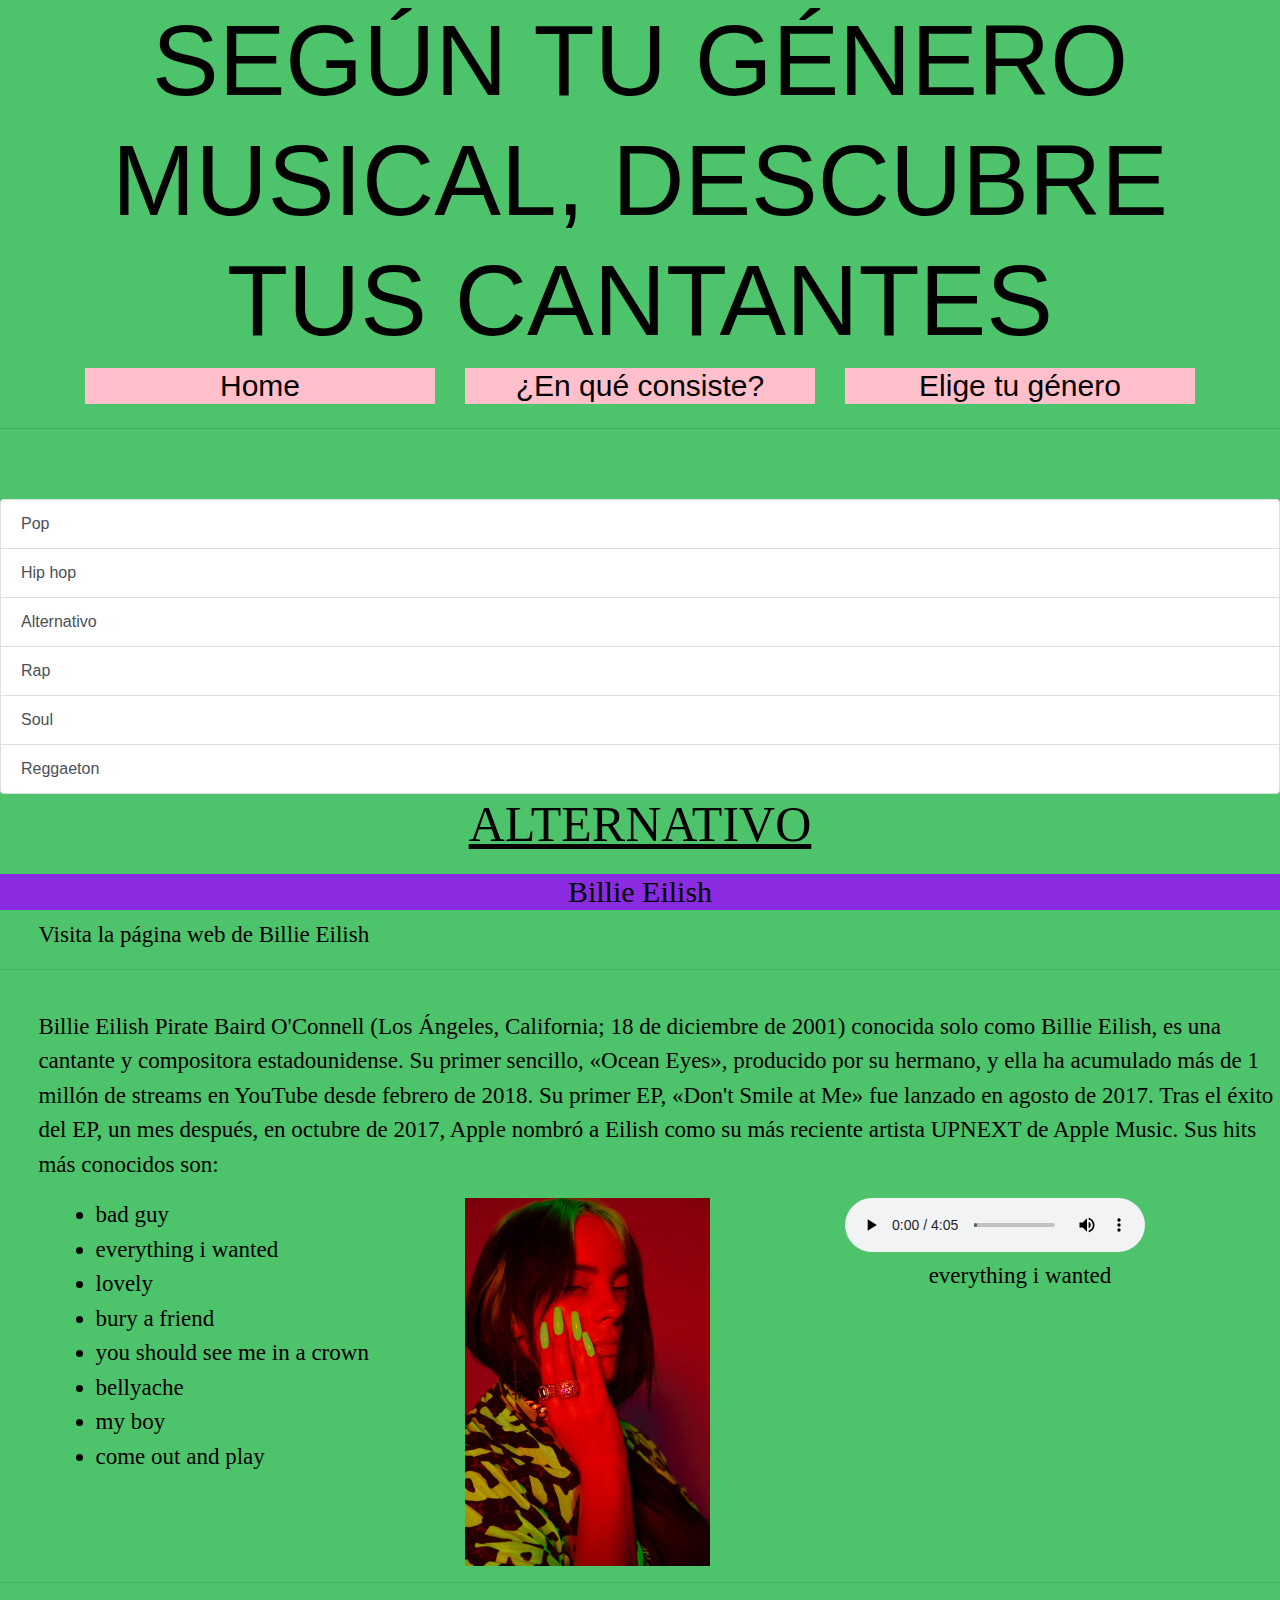
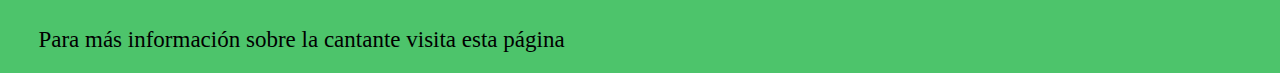
<file: alternativo.html>
<!doctype html>
<html lang="es">
<head>
    <meta charset="UTF-8">
    <meta name="viewport" content="width=device-width, user-scalable=no, initial-scale=1.0, maximum-scale=1.0, minimum-scale=1.0">
    <meta http-equiv="X-UA-Compatible" content="ie=edge">
    <title>SEGÚN TU GÉNERO MUSICAL, DESCUBRE TUS CANTANTES</title>
    <link rel="stylesheet" href="https://stackpath.bootstrapcdn.com/bootstrap/4.4.1/css/bootstrap.min.css" integrity="sha384-Vkoo8x4CGsO3+Hhxv8T/Q5PaXtkKtu6ug5TOeNV6gBiFeWPGFN9MuhOf23Q9Ifjh" crossorigin="anonymous">
    <!-- Referencia a la hoja de estilos CSS -->
    <link type="text/css" rel="stylesheet" href="css/styles.css" />
</head>
<body>
    <!-- Optional JavaScript -->
    <!-- jQuery first, then Popper.js, then Bootstrap JS -->
    <script src="https://code.jquery.com/jquery-3.4.1.slim.min.js" integrity="sha384-J6qa4849blE2+poT4WnyKhv5vZF5SrPo0iEjwBvKU7imGFAV0wwj1yYfoRSJoZ+n" crossorigin="anonymous"></script>
    <script src="https://cdn.jsdelivr.net/npm/popper.js@1.16.0/dist/umd/popper.min.js" integrity="sha384-Q6E9RHvbIyZFJoft+2mJbHaEWldlvI9IOYy5n3zV9zzTtmI3UksdQRVvoxMfooAo" crossorigin="anonymous"></script>
    <script src="https://stackpath.bootstrapcdn.com/bootstrap/4.4.1/js/bootstrap.min.js" integrity="sha384-wfSDF2E50Y2D1uUdj0O3uMBJnjuUD4Ih7YwaYd1iqfktj0Uod8GCExl3Og8ifwB6" crossorigin="anonymous"></script>
    <!-- Referencia al archivo de funciones javascript -->
    <script type="application/javascript" src="js/functions.js"></script>

    <h1 id= "titulo1">SEGÚN TU GÉNERO MUSICAL, DESCUBRE TUS CANTANTES</h1>

    <div class = "container">
        <div class = "row">
            <div class = "col-4">
                <h2><a href = "index.html"> Home </a></h2>
            </div>
            <div class = "col-4">
                <h2><a href = "instrucciones.html"> ¿En qué consiste? </a> </h2> 
            </div>
            <div class = "col-4">
                <h2><a href = "instrucciones22.html"> Elige tu género </a> </h2>
            </div>
        </div>
    </div>
<hr>
<div class="list-group">
        <a href="pop.html" class="list-group-item list-group-item-action">Pop</a>
        <a href="hiphop.html" class="list-group-item list-group-item-action">Hip hop</a>
        <a href="alternativo.html" class="list-group-item list-group-item-action">Alternativo</a>
        <a href="rap.html" class="list-group-item list-group-item-action">Rap</a>
        <a href="soul.html" class="list-group-item list-group-item-action">Soul</a>
        <a href= "reggaeton.html" class="list-group-item list-group-item-action">Reggaeton</a>
</div>

<h1 id= "titulo2">ALTERNATIVO</h1>

<h2 id= "arianagrande">Billie Eilish</h2>
<a id = "arianagrande1" href = "https://www.billieeilish.com/">Visita la página web de Billie Eilish</a>
<hr id = "hola">
<p id = "textoariana">Billie Eilish Pirate Baird O'Connell​ (Los Ángeles, California; 18 de diciembre de 2001​) conocida solo como Billie Eilish, es una cantante y compositora estadounidense. Su primer sencillo, «Ocean Eyes», producido por su hermano, y ella ha acumulado más de 1 millón de streams en YouTube desde febrero de 2018. Su primer EP, «Don't Smile at Me» fue lanzado en agosto de 2017. Tras el éxito del EP, un mes después, en octubre de 2017, Apple nombró a Eilish como su más reciente artista UPNEXT de Apple Music. Sus hits más conocidos son:</p>
        <div class = "container">
                <div class = "row">
                    <div class = "col-4">
                            <ul id = "textoariana">
                                    <li>bad guy</li>
                                    <li>everything i wanted</li>
                                    <li>lovely</li>
                                    <li>bury a friend</li>
                                    <li>you should see me in a crown</li>
                                    <li>bellyache</li>
                                    <li>my boy</li>
                                    <li>come out and play</li>
                            </ul>
                        
                      </div>
                    <div class = "col-4">
                        <img id = "arianafoto" src = "img/billie5.jpg">
                    </div>
                    <div class = "col-4" >
                        <audio src= "img/billiecancion.mp3" preload="auto" controls>everything i wanted</audio>
                        <p id = "textoariana3">everything i wanted</p>
                    </div>
                    
                </div>
            </div>

<hr id = "hola">
<a id = "arianagrande2" href = "https://es.wikipedia.org/wiki/Billie_Eilish">Para más información sobre la cantante visita esta página</a>
<p></p>
</file>
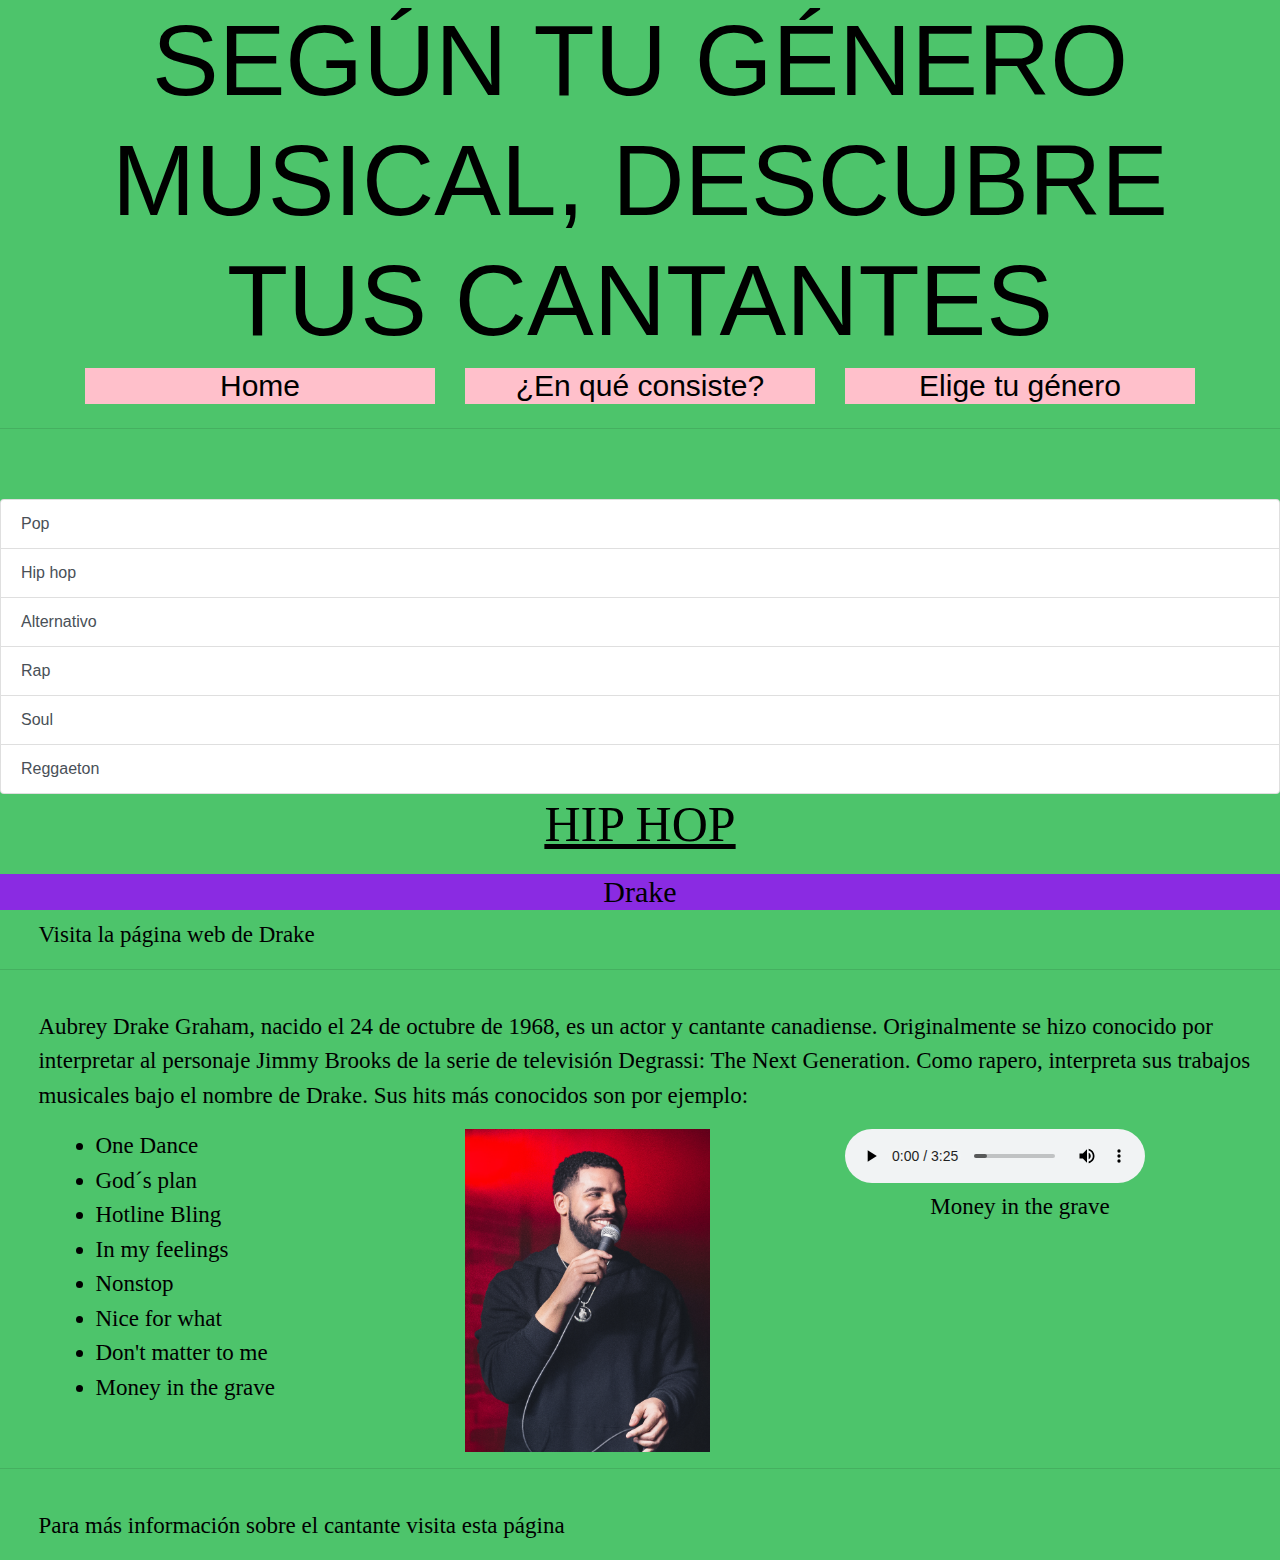
<file: hiphop.html>
<!doctype html>
<html lang="es">
<head>
    <meta charset="UTF-8">
    <meta name="viewport" content="width=device-width, user-scalable=no, initial-scale=1.0, maximum-scale=1.0, minimum-scale=1.0">
    <meta http-equiv="X-UA-Compatible" content="ie=edge">
    <title>SEGÚN TU GÉNERO MUSICAL, DESCUBRE TUS CANTANTES</title>
    <link rel="stylesheet" href="https://stackpath.bootstrapcdn.com/bootstrap/4.4.1/css/bootstrap.min.css" integrity="sha384-Vkoo8x4CGsO3+Hhxv8T/Q5PaXtkKtu6ug5TOeNV6gBiFeWPGFN9MuhOf23Q9Ifjh" crossorigin="anonymous">
    <!-- Referencia a la hoja de estilos CSS -->
    <link type="text/css" rel="stylesheet" href="css/styles.css" />
</head>
<body>
    <!-- Optional JavaScript -->
    <!-- jQuery first, then Popper.js, then Bootstrap JS -->
    <script src="https://code.jquery.com/jquery-3.4.1.slim.min.js" integrity="sha384-J6qa4849blE2+poT4WnyKhv5vZF5SrPo0iEjwBvKU7imGFAV0wwj1yYfoRSJoZ+n" crossorigin="anonymous"></script>
    <script src="https://cdn.jsdelivr.net/npm/popper.js@1.16.0/dist/umd/popper.min.js" integrity="sha384-Q6E9RHvbIyZFJoft+2mJbHaEWldlvI9IOYy5n3zV9zzTtmI3UksdQRVvoxMfooAo" crossorigin="anonymous"></script>
    <script src="https://stackpath.bootstrapcdn.com/bootstrap/4.4.1/js/bootstrap.min.js" integrity="sha384-wfSDF2E50Y2D1uUdj0O3uMBJnjuUD4Ih7YwaYd1iqfktj0Uod8GCExl3Og8ifwB6" crossorigin="anonymous"></script>
    <!-- Referencia al archivo de funciones javascript -->
    <script type="application/javascript" src="js/functions.js"></script>

    <h1 id= "titulo1">SEGÚN TU GÉNERO MUSICAL, DESCUBRE TUS CANTANTES</h1>

    <div class = "container">
        <div class = "row">
            <div class = "col-4">
                <h2><a href = "index.html"> Home </a></h2>
            </div>
            <div class = "col-4">
                <h2><a href = "instrucciones.html"> ¿En qué consiste? </a> </h2> 
            </div>
            <div class = "col-4" >
                <h2><a href = "instrucciones22.html"> Elige tu género </a> </h2>
            </div>
        </div>
    </div>
<hr>
<div class="list-group">
        <a href="pop.html" class="list-group-item list-group-item-action">Pop</a>
        <a href="hiphop.html" class="list-group-item list-group-item-action">Hip hop</a>
        <a href="alternativo.html" class="list-group-item list-group-item-action">Alternativo</a>
        <a href="rap.html" class="list-group-item list-group-item-action">Rap</a>
        <a href="soul.html" class="list-group-item list-group-item-action">Soul</a>
        <a href= "reggaeton.html" class="list-group-item list-group-item-action">Reggaeton</a>
</div>

<h1 id= "titulo2">HIP HOP</h1>

<h2 id= "arianagrande">Drake</h2>
<a id = "arianagrande1" href = "https://www.drakeofficial.com/">Visita la página web de Drake</a>
<hr id = "hola">
<p id = "textoariana">Aubrey Drake Graham, nacido el 24 de octubre de 1968, es un actor y cantante canadiense. Originalmente se hizo conocido por interpretar al personaje Jimmy Brooks de la serie de televisión Degrassi: The Next Generation. Como rapero, interpreta sus trabajos musicales bajo el nombre de Drake. Sus hits más conocidos son por ejemplo:</p>
        <div class = "container">
                <div class = "row">
                    <div class = "col-4">
                            <ul id = "textoariana">
                                    <li>One Dance</li>
                                    <li>God´s plan</li>
                                    <li>Hotline Bling</li>
                                    <li>In my feelings</li>
                                    <li>Nonstop</li>
                                    <li>Nice for what</li>
                                    <li>Don't matter to me</li>
                                    <li>Money in the grave</li>
                            </ul>
                        
                      </div>
                    <div class = "col-4">
                        <img id = "arianafoto" src = "img/drake.jpg">
                    </div>
                    <div class = "col-4" >
                        <audio src= "img/drakecancion.mp3" preload="auto" controls>Money in the grave</audio>
                        <p id = "textoariana3">Money in the grave</p>
                    </div>
                    
                </div>
            </div>

<hr id = "hola">
<a id = "arianagrande2" href = "https://es.wikipedia.org/wiki/Drake_(m%C3%BAsico)">Para más información sobre el cantante visita esta página</a>
<p></p>
</file>
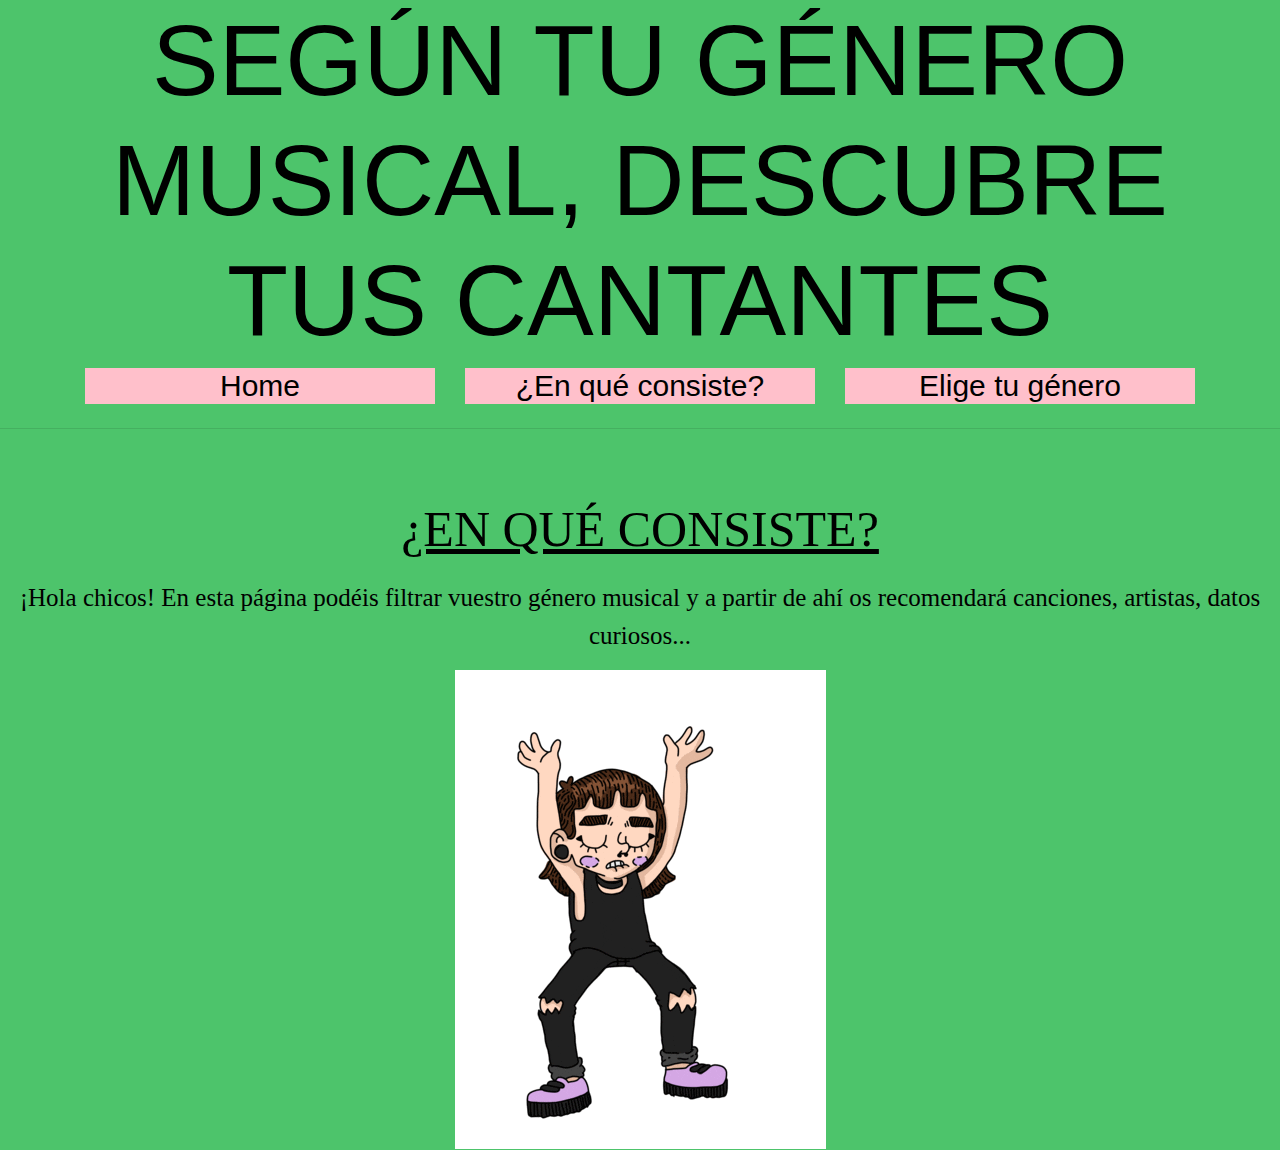
<file: instrucciones.html>
<!doctype html>
<html lang="es">
<head>
    <meta charset="UTF-8">
    <meta name="viewport" content="width=device-width, user-scalable=no, initial-scale=1.0, maximum-scale=1.0, minimum-scale=1.0">
    <meta http-equiv="X-UA-Compatible" content="ie=edge">
    <title>SEGÚN TU GÉNERO MUSICAL, DESCUBRE TUS CANTANTES</title>
    <link rel="stylesheet" href="https://stackpath.bootstrapcdn.com/bootstrap/4.4.1/css/bootstrap.min.css" integrity="sha384-Vkoo8x4CGsO3+Hhxv8T/Q5PaXtkKtu6ug5TOeNV6gBiFeWPGFN9MuhOf23Q9Ifjh" crossorigin="anonymous">
    <!-- Referencia a la hoja de estilos CSS -->
    <link type="text/css" rel="stylesheet" href="css/styles.css" />
</head>
<body>
    <!-- Optional JavaScript -->
    <!-- jQuery first, then Popper.js, then Bootstrap JS -->
    <script src="https://code.jquery.com/jquery-3.4.1.slim.min.js" integrity="sha384-J6qa4849blE2+poT4WnyKhv5vZF5SrPo0iEjwBvKU7imGFAV0wwj1yYfoRSJoZ+n" crossorigin="anonymous"></script>
    <script src="https://cdn.jsdelivr.net/npm/popper.js@1.16.0/dist/umd/popper.min.js" integrity="sha384-Q6E9RHvbIyZFJoft+2mJbHaEWldlvI9IOYy5n3zV9zzTtmI3UksdQRVvoxMfooAo" crossorigin="anonymous"></script>
    <script src="https://stackpath.bootstrapcdn.com/bootstrap/4.4.1/js/bootstrap.min.js" integrity="sha384-wfSDF2E50Y2D1uUdj0O3uMBJnjuUD4Ih7YwaYd1iqfktj0Uod8GCExl3Og8ifwB6" crossorigin="anonymous"></script>
    <!-- Referencia al archivo de funciones javascript -->
    <script type="application/javascript" src="js/functions.js"></script>

    <h1 id= "titulo1">SEGÚN TU GÉNERO MUSICAL, DESCUBRE TUS CANTANTES</h1>

    <div class = "container">
        <div class = "row">
            <div class = "col-4">
                <h2><a href = "index.html"> Home </a></h2>
            </div>
            <div class = "col-4">
                <h2><a href = "instrucciones.html"> ¿En qué consiste? </a> </h2> 
            </div>
            <div class = "col-4" >
                <h2><a href = "instrucciones22.html"> Elige tu género </a> </h2>
            </div>
        </div>
    </div>
<hr>
<h1 id= "titulo2">¿EN QUÉ CONSISTE?</h1>
<p>¡Hola chicos! En esta página podéis filtrar vuestro género musical y a partir de ahí os recomendará canciones, artistas, datos curiosos...</p>
<img id="chica" src= "img/chica.gif">
</body>
</html>
</file>
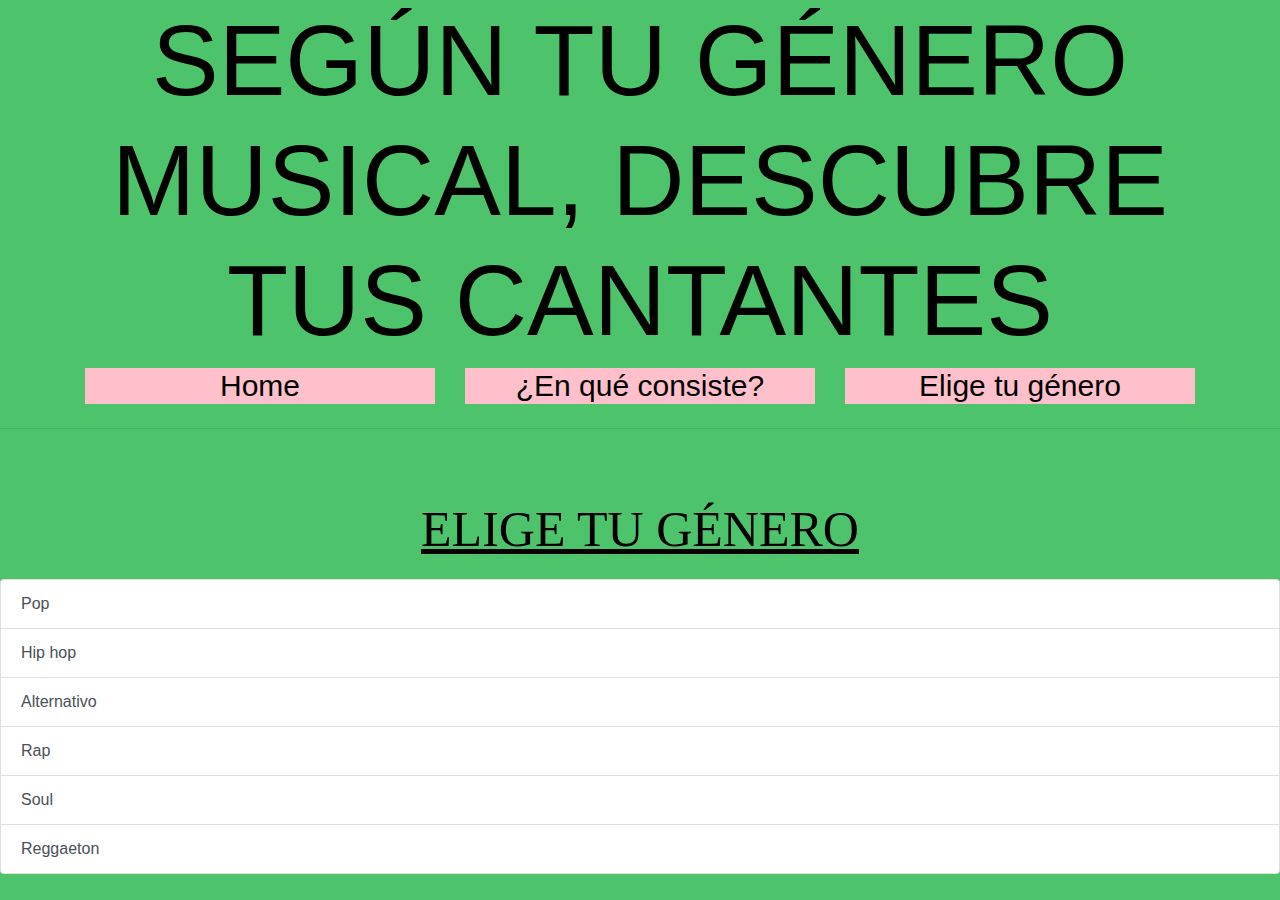
<file: instrucciones22.html>
<!doctype html>
<html lang="es">
<head>
    <meta charset="UTF-8">
    <meta name="viewport" content="width=device-width, user-scalable=no, initial-scale=1.0, maximum-scale=1.0, minimum-scale=1.0">
    <meta http-equiv="X-UA-Compatible" content="ie=edge">
    <title>SEGÚN TU GÉNERO MUSICAL, DESCUBRE TUS CANTANTES</title>
    <link rel="stylesheet" href="https://stackpath.bootstrapcdn.com/bootstrap/4.4.1/css/bootstrap.min.css" integrity="sha384-Vkoo8x4CGsO3+Hhxv8T/Q5PaXtkKtu6ug5TOeNV6gBiFeWPGFN9MuhOf23Q9Ifjh" crossorigin="anonymous">
    <!-- Referencia a la hoja de estilos CSS -->
    <link type="text/css" rel="stylesheet" href="css/styles.css" />
</head>
<body>
    <!-- Optional JavaScript -->
    <!-- jQuery first, then Popper.js, then Bootstrap JS -->
    <script src="https://code.jquery.com/jquery-3.4.1.slim.min.js" integrity="sha384-J6qa4849blE2+poT4WnyKhv5vZF5SrPo0iEjwBvKU7imGFAV0wwj1yYfoRSJoZ+n" crossorigin="anonymous"></script>
    <script src="https://cdn.jsdelivr.net/npm/popper.js@1.16.0/dist/umd/popper.min.js" integrity="sha384-Q6E9RHvbIyZFJoft+2mJbHaEWldlvI9IOYy5n3zV9zzTtmI3UksdQRVvoxMfooAo" crossorigin="anonymous"></script>
    <script src="https://stackpath.bootstrapcdn.com/bootstrap/4.4.1/js/bootstrap.min.js" integrity="sha384-wfSDF2E50Y2D1uUdj0O3uMBJnjuUD4Ih7YwaYd1iqfktj0Uod8GCExl3Og8ifwB6" crossorigin="anonymous"></script>
    <!-- Referencia al archivo de funciones javascript -->
    <script type="application/javascript" src="js/functions.js"></script>

    <h1 id= "titulo1">SEGÚN TU GÉNERO MUSICAL, DESCUBRE TUS CANTANTES</h1>

    <div class = "container">
        <div class = "row">
            <div class = "col-4">
                <h2><a href = "index.html"> Home </a></h2>
            </div>
            <div class = "col-4">
                <h2><a href = "instrucciones.html"> ¿En qué consiste? </a> </h2> 
            </div>
            <div class = "col-4" >
                <h2><a href = "instrucciones22.html"> Elige tu género </a> </h2>
            </div>
        </div>
    </div>
<hr>
<h1 id= "titulo2">ELIGE TU GÉNERO</h1>

<div class="list-group">
        <a href="pop.html" class="list-group-item list-group-item-action">Pop</a>
        <a href="hiphop.html" class="list-group-item list-group-item-action">Hip hop</a>
        <a href="alternativo.html" class="list-group-item list-group-item-action">Alternativo</a>
        <a href="rap.html" class="list-group-item list-group-item-action">Rap</a>
        <a href="soul.html" class="list-group-item list-group-item-action">Soul</a>
        <a href= "reggaeton.html" class="list-group-item list-group-item-action">Reggaeton</a>
</div>
</file>
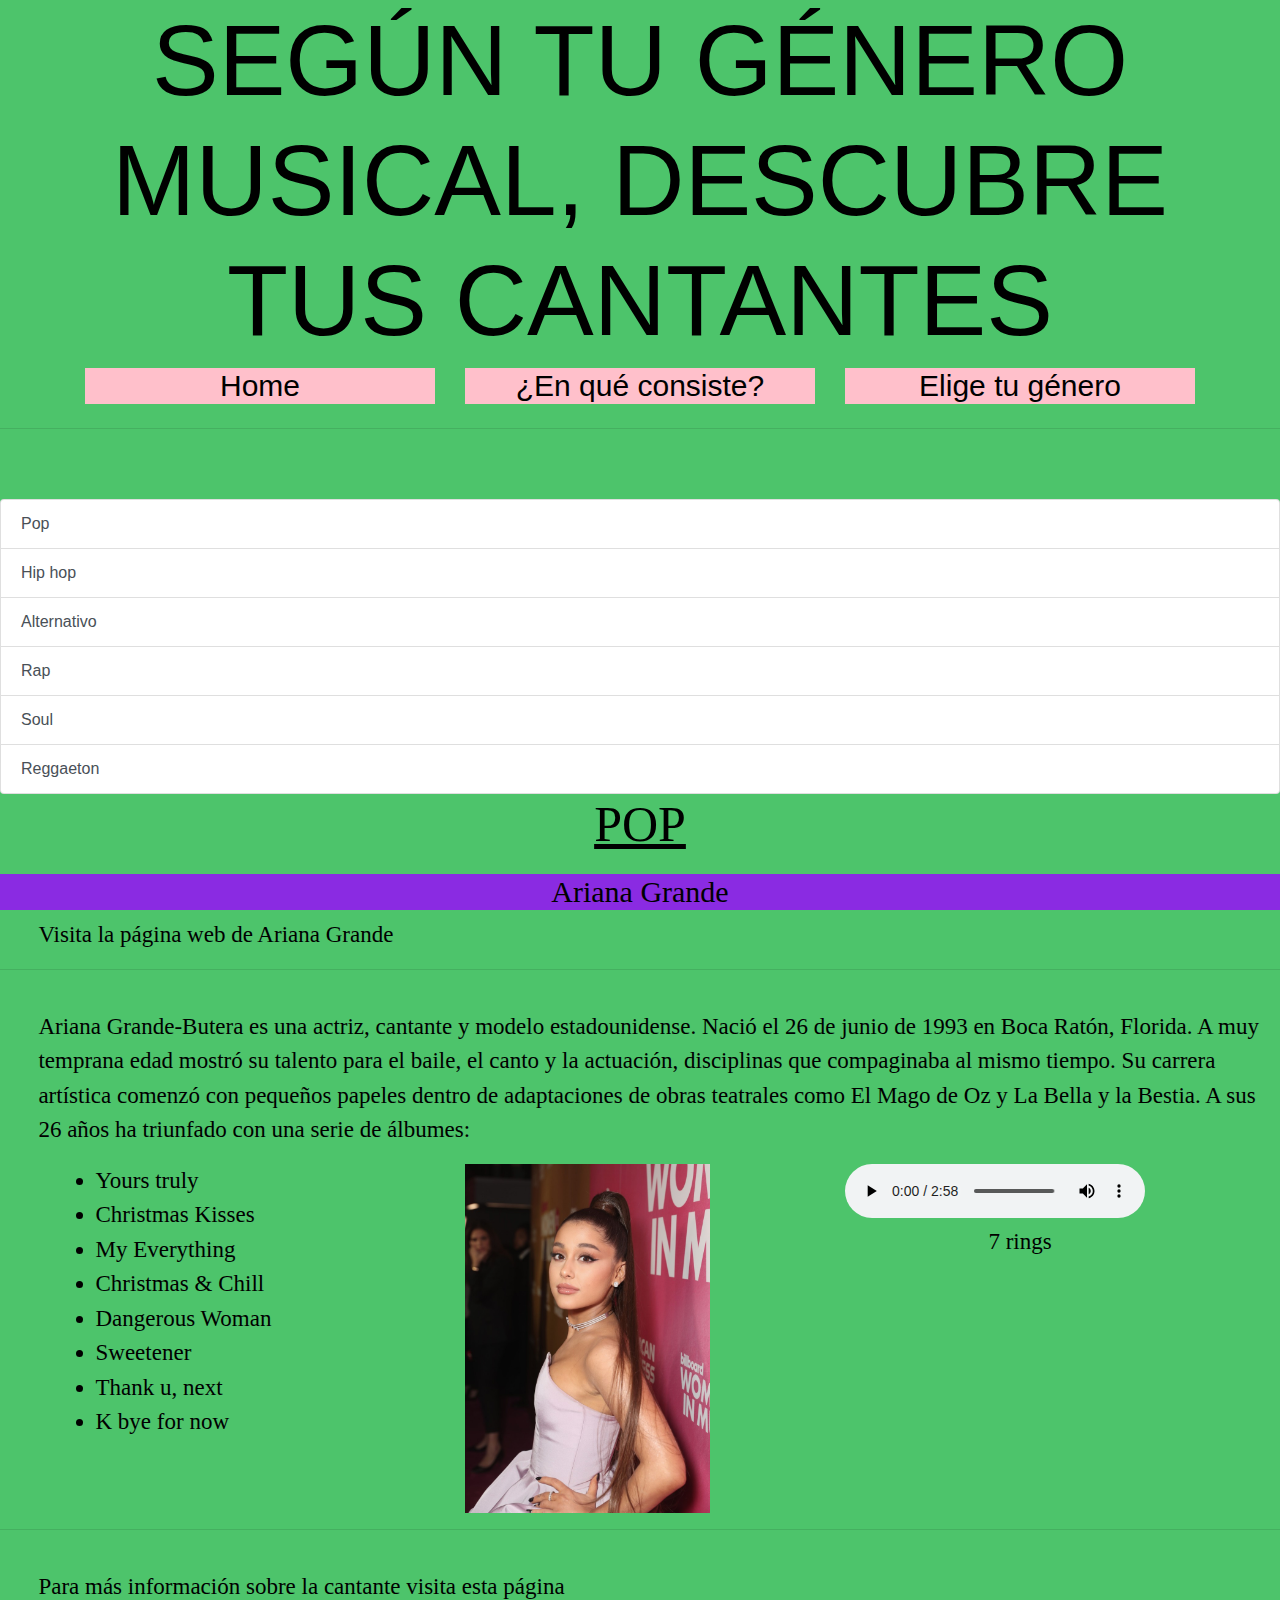
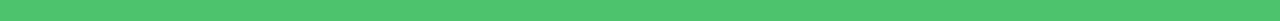
<file: pop.html>
<!doctype html>
<html lang="es">
<head>
    <meta charset="UTF-8">
    <meta name="viewport" content="width=device-width, user-scalable=no, initial-scale=1.0, maximum-scale=1.0, minimum-scale=1.0">
    <meta http-equiv="X-UA-Compatible" content="ie=edge">
    <title>SEGÚN TU GÉNERO MUSICAL, DESCUBRE TUS CANTANTES</title>
    <link rel="stylesheet" href="https://stackpath.bootstrapcdn.com/bootstrap/4.4.1/css/bootstrap.min.css" integrity="sha384-Vkoo8x4CGsO3+Hhxv8T/Q5PaXtkKtu6ug5TOeNV6gBiFeWPGFN9MuhOf23Q9Ifjh" crossorigin="anonymous">
    <!-- Referencia a la hoja de estilos CSS -->
    <link type="text/css" rel="stylesheet" href="css/styles.css" />
</head>
<body>
    <!-- Optional JavaScript -->
    <!-- jQuery first, then Popper.js, then Bootstrap JS -->
    <script src="https://code.jquery.com/jquery-3.4.1.slim.min.js" integrity="sha384-J6qa4849blE2+poT4WnyKhv5vZF5SrPo0iEjwBvKU7imGFAV0wwj1yYfoRSJoZ+n" crossorigin="anonymous"></script>
    <script src="https://cdn.jsdelivr.net/npm/popper.js@1.16.0/dist/umd/popper.min.js" integrity="sha384-Q6E9RHvbIyZFJoft+2mJbHaEWldlvI9IOYy5n3zV9zzTtmI3UksdQRVvoxMfooAo" crossorigin="anonymous"></script>
    <script src="https://stackpath.bootstrapcdn.com/bootstrap/4.4.1/js/bootstrap.min.js" integrity="sha384-wfSDF2E50Y2D1uUdj0O3uMBJnjuUD4Ih7YwaYd1iqfktj0Uod8GCExl3Og8ifwB6" crossorigin="anonymous"></script>
    <!-- Referencia al archivo de funciones javascript -->
    <script type="application/javascript" src="js/functions.js"></script>

    <h1 id= "titulo1">SEGÚN TU GÉNERO MUSICAL, DESCUBRE TUS CANTANTES</h1>

    <div class = "container">
        <div class = "row">
            <div class = "col-4">
                <h2><a href = "index.html"> Home </a></h2>
            </div>
            <div class = "col-4">
                <h2><a href = "instrucciones.html"> ¿En qué consiste? </a> </h2> 
            </div>
            <div class = "col-4" >
                <h2><a href = "instrucciones22.html"> Elige tu género </a> </h2>
            </div>
        </div>
    </div>
<hr>
<div class="list-group">
        <a href="pop.html" class="list-group-item list-group-item-action">Pop</a>
        <a href="hiphop.html" class="list-group-item list-group-item-action">Hip hop</a>
        <a href="alternativo.html" class="list-group-item list-group-item-action">Alternativo</a>
        <a href="rap.html" class="list-group-item list-group-item-action">Rap</a>
        <a href="soul.html" class="list-group-item list-group-item-action">Soul</a>
        <a href= "reggaeton.html" class="list-group-item list-group-item-action">Reggaeton</a>
</div>

<h1 id= "titulo2">POP</h1>

<h2 id= "arianagrande">Ariana Grande</h2>
<a id = "arianagrande1" href = "https://www.arianagrande.com/">Visita la página web de Ariana Grande</a>
<hr id = "hola">
<p id = "textoariana">Ariana Grande-Butera es una actriz, cantante y modelo estadounidense. Nació el 26 de junio de 1993 en Boca Ratón, Florida. A muy temprana edad mostró su talento para el baile, el canto y la actuación, disciplinas que compaginaba al mismo tiempo. Su carrera artística comenzó con pequeños papeles dentro de adaptaciones de obras teatrales como El Mago de Oz y La Bella y la Bestia. A sus 26 años ha triunfado con una serie de álbumes:</p>
        <div class = "container">
                <div class = "row">
                    <div class = "col-4">
                            <ul id = "textoariana">
                                    <li>Yours truly</li>
                                    <li>Christmas Kisses</li>
                                    <li>My Everything</li>
                                    <li>Christmas & Chill</li>
                                    <li>Dangerous Woman</li>
                                    <li>Sweetener</li>
                                    <li>Thank u, next</li>
                                    <li>K bye for now</li>
                            </ul>
                        
                      </div>
                    <div class = "col-4">
                        <img id = "arianafoto" src = "img/ariana.jpg">
                    </div>
                    <div class = "col-4" >
                        <audio src= "img/7rings.mp3" preload="auto" controls>7 rings</audio>
                        <p id = "textoariana3">7 rings</p>
                    </div>
                    
                </div>
            </div>

<hr id = "hola">
<a id = "arianagrande2" href = "https://es.wikipedia.org/wiki/Ariana_Grande">Para más información sobre la cantante visita esta página</a>
<p></p>
</file>
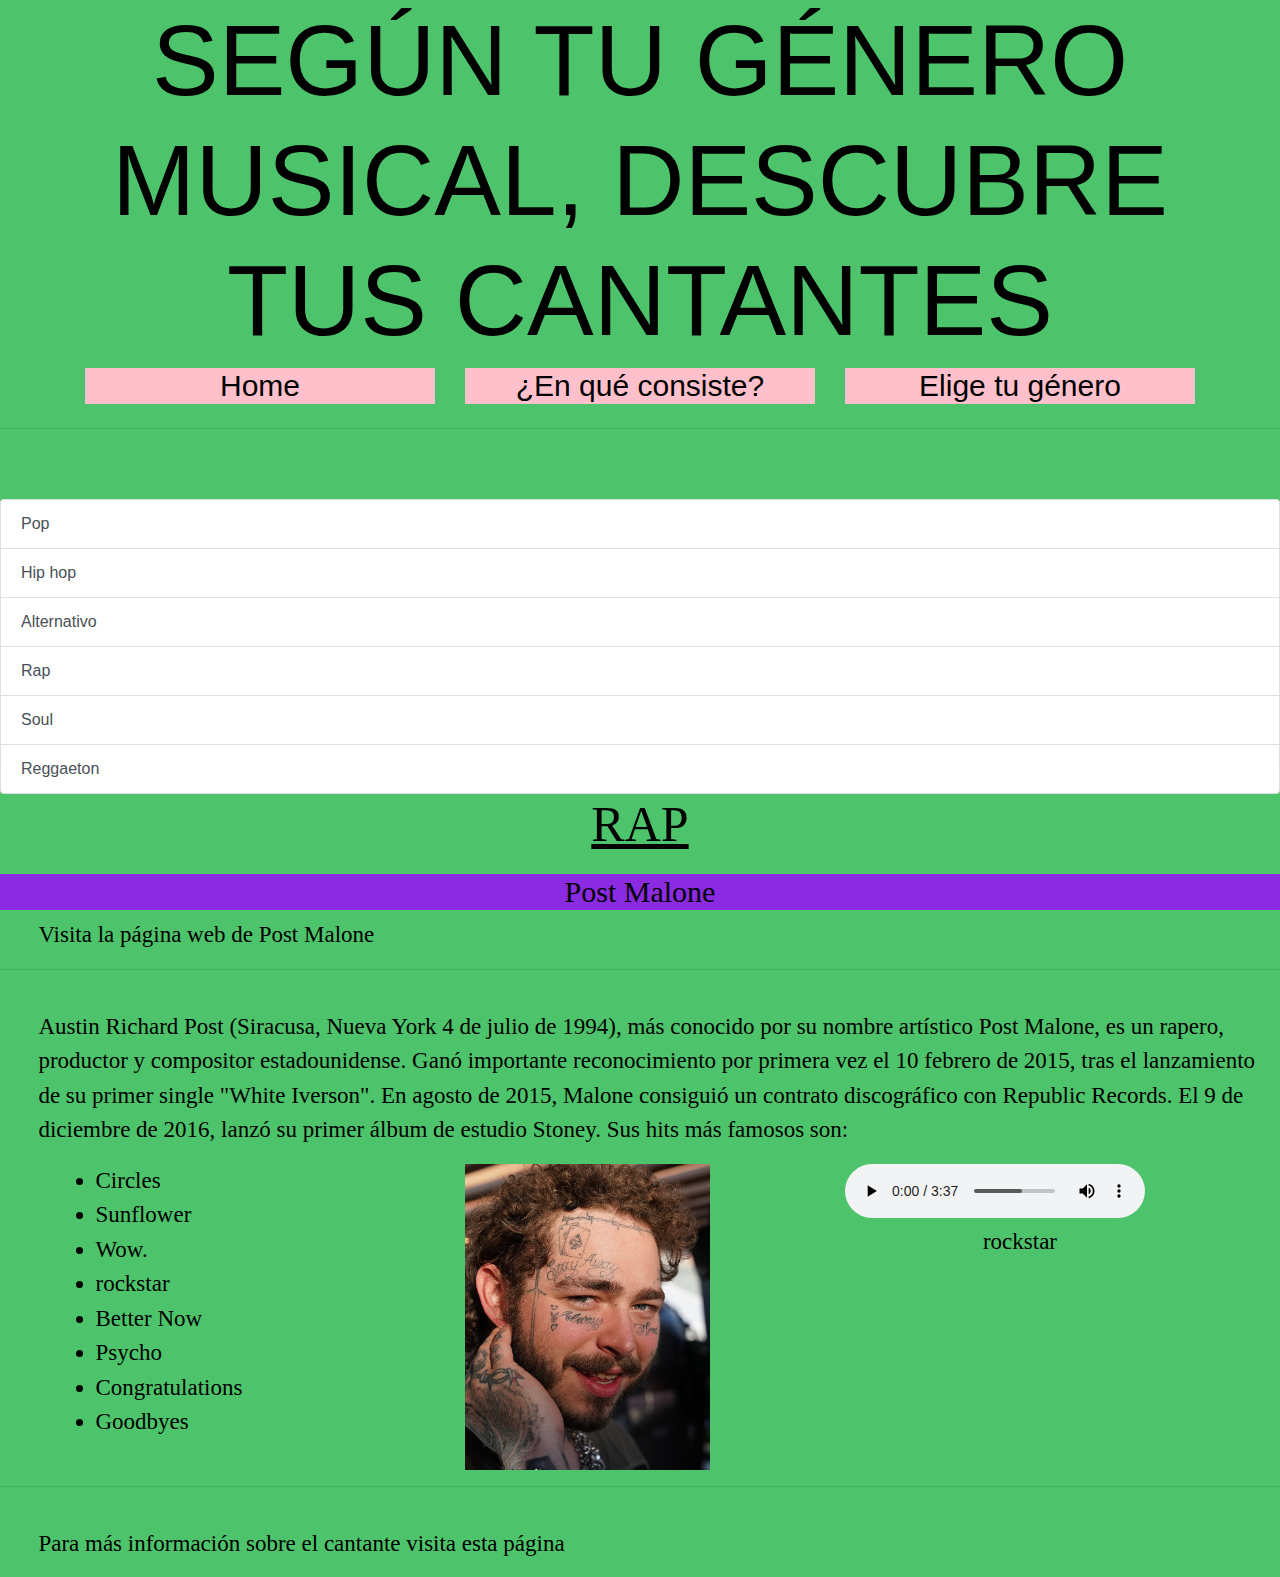
<file: rap.html>
<!doctype html>
<html lang="es">
<head>
    <meta charset="UTF-8">
    <meta name="viewport" content="width=device-width, user-scalable=no, initial-scale=1.0, maximum-scale=1.0, minimum-scale=1.0">
    <meta http-equiv="X-UA-Compatible" content="ie=edge">
    <title>SEGÚN TU GÉNERO MUSICAL, DESCUBRE TUS CANTANTES</title>
    <link rel="stylesheet" href="https://stackpath.bootstrapcdn.com/bootstrap/4.4.1/css/bootstrap.min.css" integrity="sha384-Vkoo8x4CGsO3+Hhxv8T/Q5PaXtkKtu6ug5TOeNV6gBiFeWPGFN9MuhOf23Q9Ifjh" crossorigin="anonymous">
    <!-- Referencia a la hoja de estilos CSS -->
    <link type="text/css" rel="stylesheet" href="css/styles.css" />
</head>
<body>
    <!-- Optional JavaScript -->
    <!-- jQuery first, then Popper.js, then Bootstrap JS -->
    <script src="https://code.jquery.com/jquery-3.4.1.slim.min.js" integrity="sha384-J6qa4849blE2+poT4WnyKhv5vZF5SrPo0iEjwBvKU7imGFAV0wwj1yYfoRSJoZ+n" crossorigin="anonymous"></script>
    <script src="https://cdn.jsdelivr.net/npm/popper.js@1.16.0/dist/umd/popper.min.js" integrity="sha384-Q6E9RHvbIyZFJoft+2mJbHaEWldlvI9IOYy5n3zV9zzTtmI3UksdQRVvoxMfooAo" crossorigin="anonymous"></script>
    <script src="https://stackpath.bootstrapcdn.com/bootstrap/4.4.1/js/bootstrap.min.js" integrity="sha384-wfSDF2E50Y2D1uUdj0O3uMBJnjuUD4Ih7YwaYd1iqfktj0Uod8GCExl3Og8ifwB6" crossorigin="anonymous"></script>
    <!-- Referencia al archivo de funciones javascript -->
    <script type="application/javascript" src="js/functions.js"></script>

    <h1 id= "titulo1">SEGÚN TU GÉNERO MUSICAL, DESCUBRE TUS CANTANTES</h1>

    <div class = "container">
        <div class = "row">
            <div class = "col-4">
                <h2><a href = "index.html"> Home </a></h2>
            </div>
            <div class = "col-4">
                <h2><a href = "instrucciones.html"> ¿En qué consiste? </a> </h2> 
            </div>
            <div class = "col-4" >
                <h2><a href = "instrucciones22.html"> Elige tu género </a> </h2>
            </div>
        </div>
    </div>
<hr>
<div class="list-group">
        <a href="pop.html" class="list-group-item list-group-item-action">Pop</a>
        <a href="hiphop.html" class="list-group-item list-group-item-action">Hip hop</a>
        <a href="alternativo.html" class="list-group-item list-group-item-action">Alternativo</a>
        <a href="rap.html" class="list-group-item list-group-item-action">Rap</a>
        <a href="soul.html" class="list-group-item list-group-item-action">Soul</a>
        <a href= "reggaeton.html" class="list-group-item list-group-item-action">Reggaeton</a>
</div>

<h1 id= "titulo2">RAP</h1>

<h2 id= "arianagrande">Post Malone</h2>
<a id = "arianagrande1" href = "http://www.postmalone.com/">Visita la página web de Post Malone</a>
<hr id = "hola">
<p id = "textoariana">Austin Richard Post (Siracusa, Nueva York 4 de julio de 1994), más conocido por su nombre artístico Post Malone, es un rapero, productor y compositor estadounidense.​ Ganó importante reconocimiento por primera vez el 10 febrero de 2015, tras el lanzamiento de su primer single "White Iverson". En agosto de 2015, Malone consiguió un contrato discográfico con Republic Records. El 9 de diciembre de 2016, lanzó su primer álbum de estudio Stoney. Sus hits más famosos son:</p>
        <div class = "container">
                <div class = "row">
                    <div class = "col-4">
                            <ul id = "textoariana">
                                    <li>Circles</li>
                                    <li>Sunflower</li>
                                    <li>Wow.</li>
                                    <li>rockstar</li>
                                    <li>Better Now</li>
                                    <li>Psycho</li>
                                    <li>Congratulations</li>
                                    <li>Goodbyes</li>
                            </ul>
                        
                      </div>
                    <div class = "col-4">
                        <img id = "arianafoto" src = "img/postmalonefoto.jpg">
                    </div>
                    <div class = "col-4" >
                        <audio src= "img/postmalonecancion.mp3" preload="auto" controls>rockstar</audio>
                        <p id = "textoariana3">rockstar</p>
                    </div>
                    
                </div>
            </div>

<hr id = "hola">
<a id = "arianagrande2" href = "https://es.wikipedia.org/wiki/Post_Malone">Para más información sobre el cantante visita esta página</a>
<p></p>
</file>
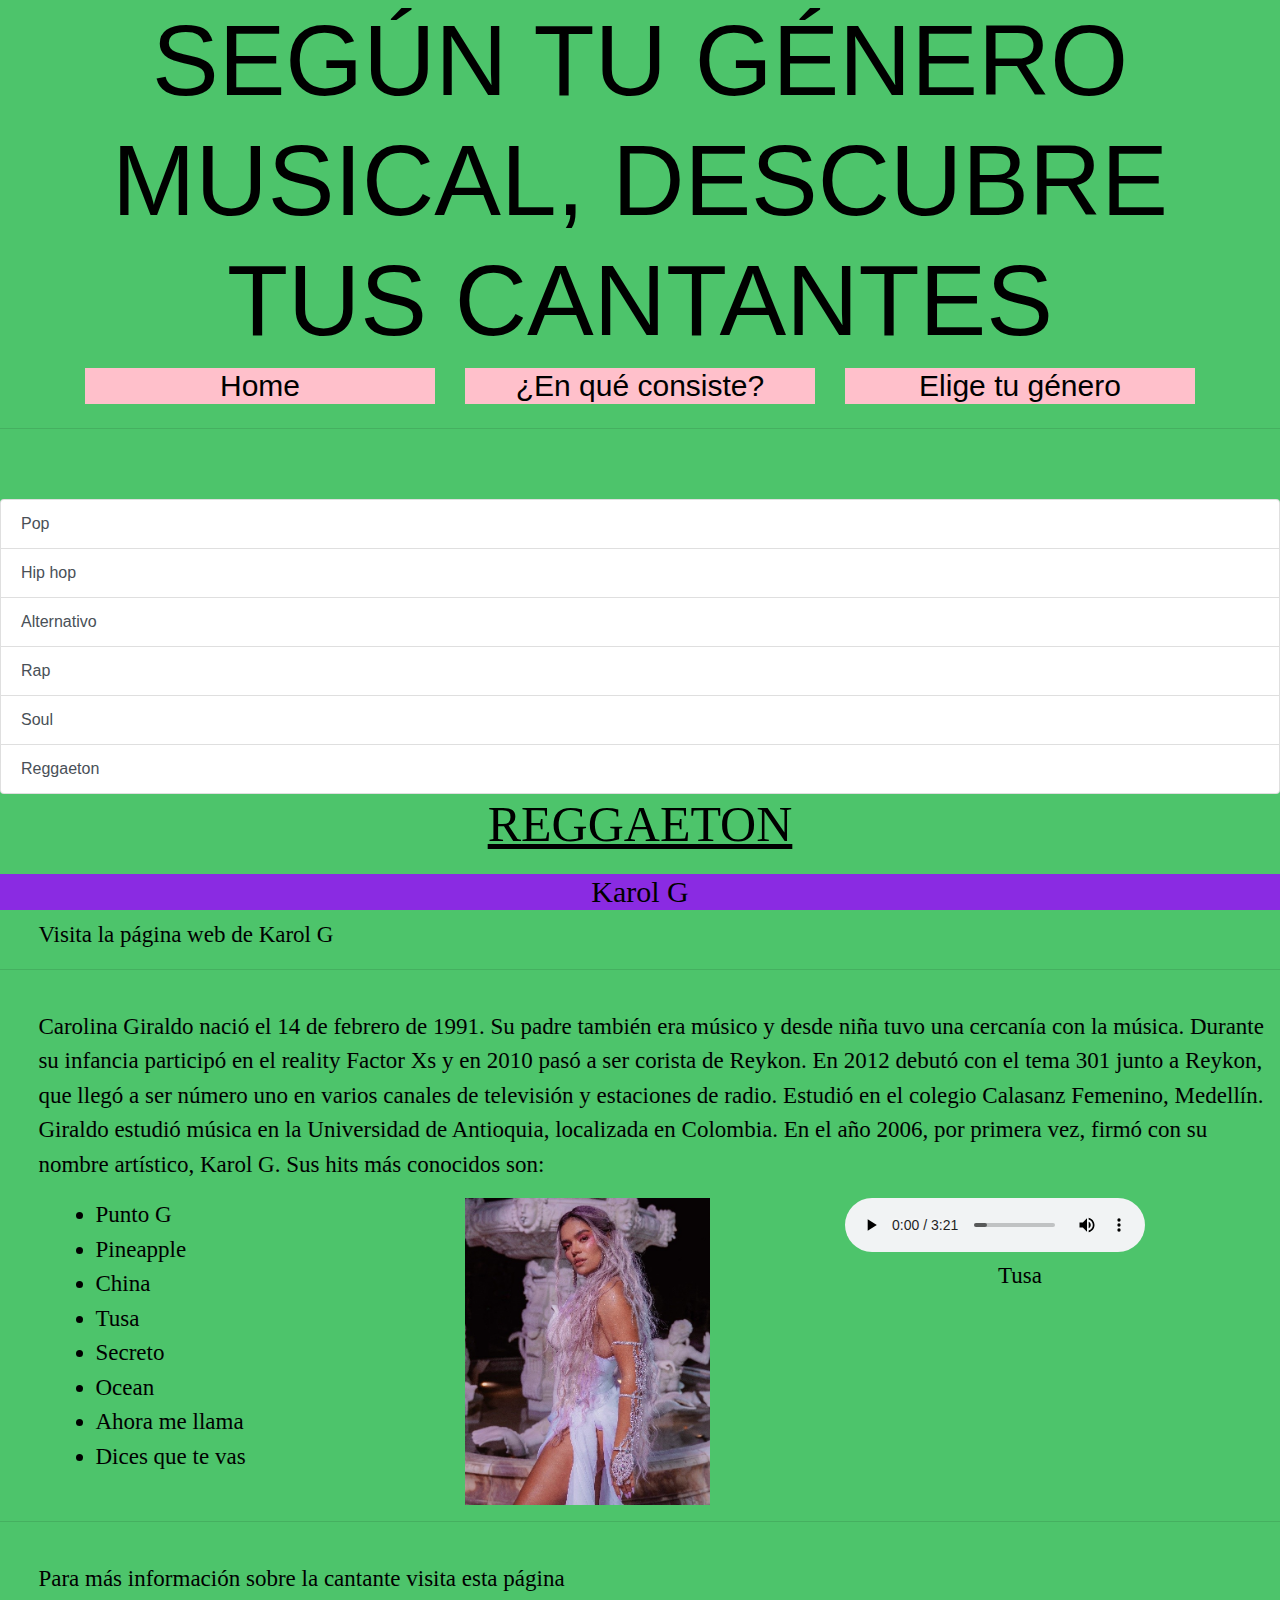
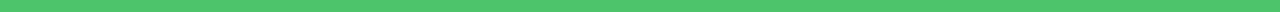
<file: reggaeton.html>
<!doctype html>
<html lang="es">
<head>
    <meta charset="UTF-8">
    <meta name="viewport" content="width=device-width, user-scalable=no, initial-scale=1.0, maximum-scale=1.0, minimum-scale=1.0">
    <meta http-equiv="X-UA-Compatible" content="ie=edge">
    <title>SEGÚN TU GÉNERO MUSICAL, DESCUBRE TUS CANTANTES</title>
    <link rel="stylesheet" href="https://stackpath.bootstrapcdn.com/bootstrap/4.4.1/css/bootstrap.min.css" integrity="sha384-Vkoo8x4CGsO3+Hhxv8T/Q5PaXtkKtu6ug5TOeNV6gBiFeWPGFN9MuhOf23Q9Ifjh" crossorigin="anonymous">
    <!-- Referencia a la hoja de estilos CSS -->
    <link type="text/css" rel="stylesheet" href="css/styles.css" />
</head>
<body>
    <!-- Optional JavaScript -->
    <!-- jQuery first, then Popper.js, then Bootstrap JS -->
    <script src="https://code.jquery.com/jquery-3.4.1.slim.min.js" integrity="sha384-J6qa4849blE2+poT4WnyKhv5vZF5SrPo0iEjwBvKU7imGFAV0wwj1yYfoRSJoZ+n" crossorigin="anonymous"></script>
    <script src="https://cdn.jsdelivr.net/npm/popper.js@1.16.0/dist/umd/popper.min.js" integrity="sha384-Q6E9RHvbIyZFJoft+2mJbHaEWldlvI9IOYy5n3zV9zzTtmI3UksdQRVvoxMfooAo" crossorigin="anonymous"></script>
    <script src="https://stackpath.bootstrapcdn.com/bootstrap/4.4.1/js/bootstrap.min.js" integrity="sha384-wfSDF2E50Y2D1uUdj0O3uMBJnjuUD4Ih7YwaYd1iqfktj0Uod8GCExl3Og8ifwB6" crossorigin="anonymous"></script>
    <!-- Referencia al archivo de funciones javascript -->
    <script type="application/javascript" src="js/functions.js"></script>

    <h1 id= "titulo1">SEGÚN TU GÉNERO MUSICAL, DESCUBRE TUS CANTANTES</h1>

    <div class = "container">
        <div class = "row">
            <div class = "col-4">
                <h2><a href = "index.html"> Home </a></h2>
            </div>
            <div class = "col-4">
                <h2><a href = "instrucciones.html"> ¿En qué consiste? </a> </h2> 
            </div>
            <div class = "col-4" >
                <h2><a href = "instrucciones22.html"> Elige tu género </a> </h2>
            </div>
        </div>
    </div>
<hr>
<div class="list-group">
        <a href="pop.html" class="list-group-item list-group-item-action">Pop</a>
        <a href="hiphop.html" class="list-group-item list-group-item-action">Hip hop</a>
        <a href="alternativo.html" class="list-group-item list-group-item-action">Alternativo</a>
        <a href="rap.html" class="list-group-item list-group-item-action">Rap</a>
        <a href="soul.html" class="list-group-item list-group-item-action">Soul</a>
        <a href= "reggaeton.html" class="list-group-item list-group-item-action">Reggaeton</a>
</div>

<h1 id= "titulo2">REGGAETON</h1>

<h2 id= "arianagrande">Karol G</h2>
<a id = "arianagrande1" href = "http://www.karolgmusic.com/">Visita la página web de Karol G</a>
<hr id = "hola">
<p id = "textoariana">Carolina Giraldo nació el 14 de febrero de 1991. Su padre también era músico y desde niña tuvo una cercanía con la música. Durante su infancia participó en el reality Factor Xs y en 2010 pasó a ser corista de Reykon. En 2012 debutó con el tema 301 junto a Reykon, que llegó a ser número uno en varios canales de televisión y estaciones de radio. Estudió en el colegio Calasanz Femenino, Medellín. Giraldo estudió música en la Universidad de Antioquia, localizada en Colombia. En el año 2006, por primera vez, firmó con su nombre artístico, Karol G. Sus hits más conocidos son:</p>
        <div class = "container">
                <div class = "row">
                    <div class = "col-4">
                            <ul id = "textoariana">
                                    <li>Punto G</li>
                                    <li>Pineapple</li>
                                    <li>China</li>
                                    <li>Tusa</li>
                                    <li>Secreto</li>
                                    <li>Ocean</li>
                                    <li>Ahora me llama</li>
                                    <li>Dices que te vas</li>
                            </ul>
                        
                      </div>
                    <div class = "col-4">
                        <img id = "arianafoto" src = "img/karolgfoto22.jpg">
                    </div>
                    <div class = "col-4" >
                        <audio src= "img/tusacancionk.mp3" preload="auto" controls>Tusa</audio>
                        <p id = "textoariana3">Tusa</p>
                    </div>
                    
                </div>
            </div>

<hr id = "hola">
<a id = "arianagrande2" href = "https://es.wikipedia.org/wiki/Karol_G">Para más información sobre la cantante visita esta página</a>
<p></p>
</file>
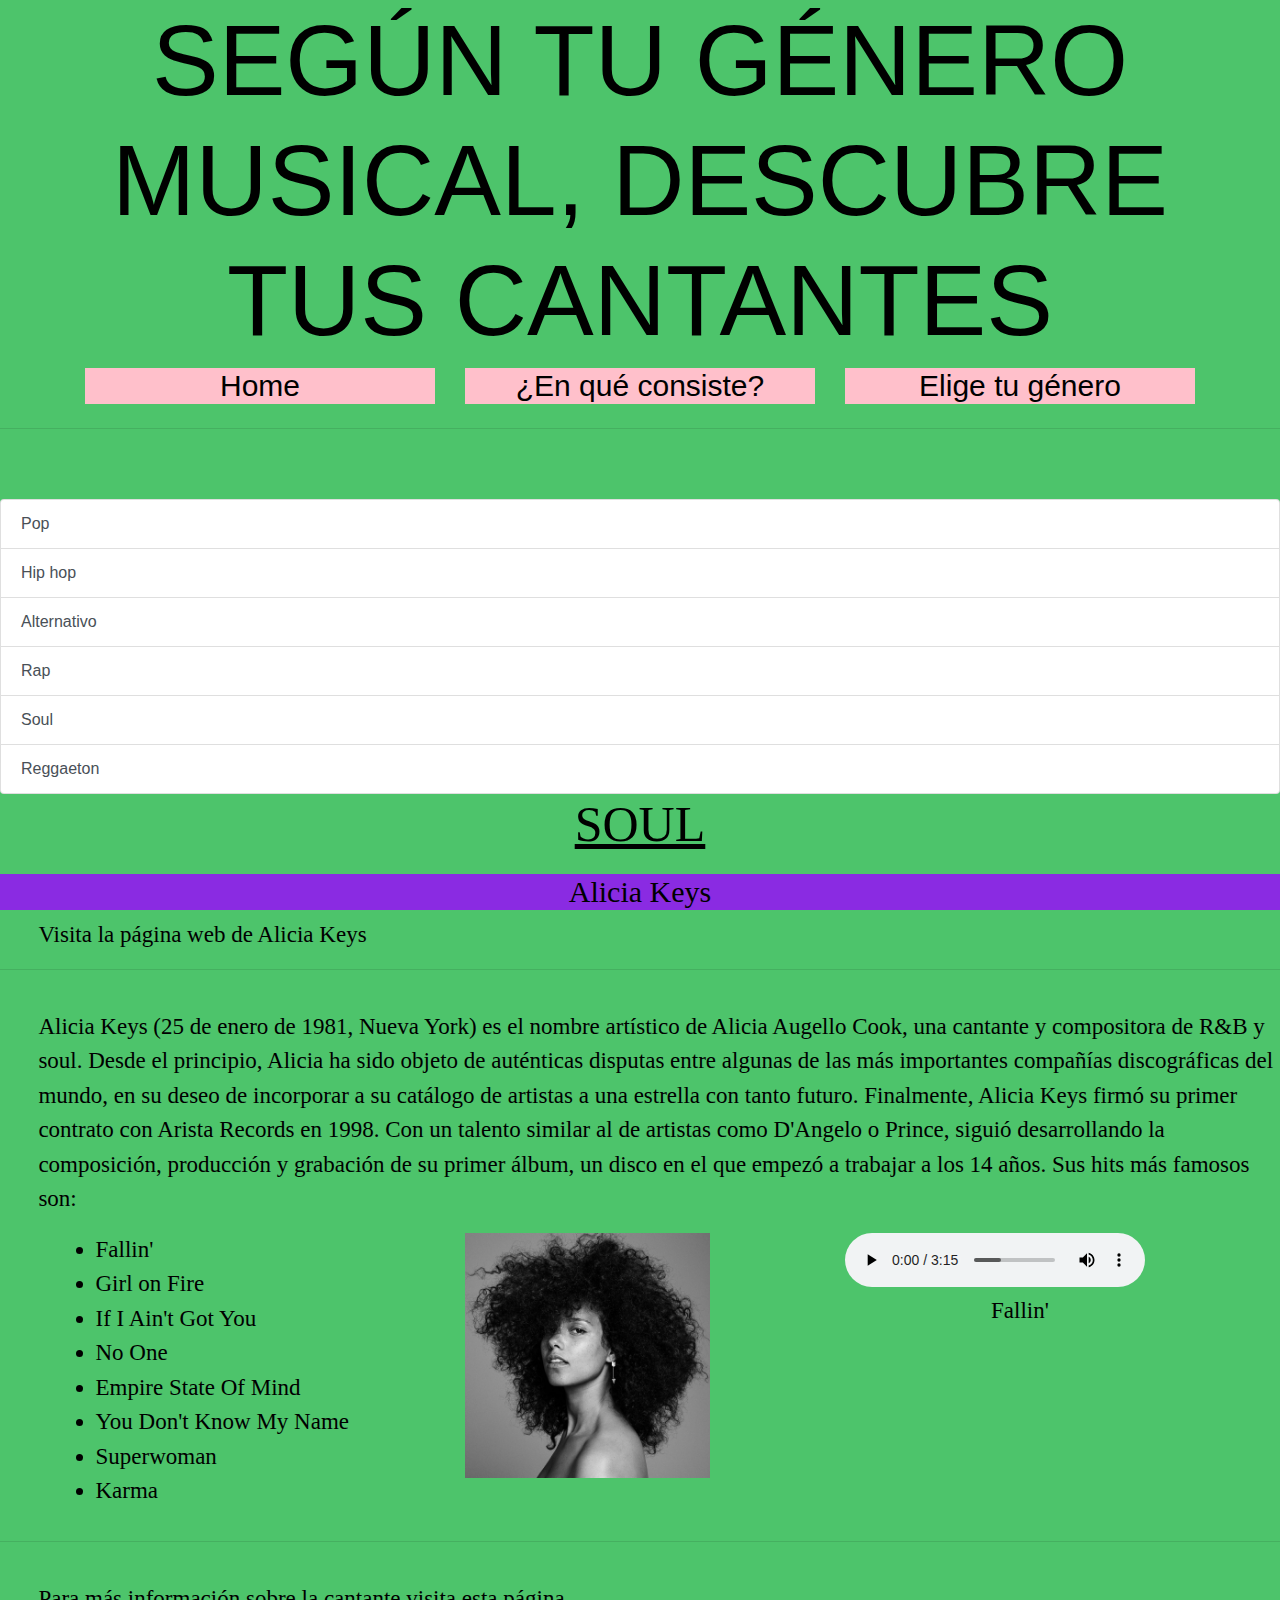
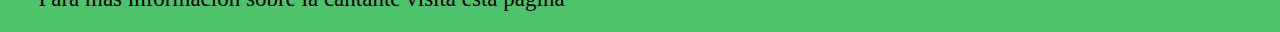
<file: soul.html>
<!doctype html>
<html lang="es">
<head>
    <meta charset="UTF-8">
    <meta name="viewport" content="width=device-width, user-scalable=no, initial-scale=1.0, maximum-scale=1.0, minimum-scale=1.0">
    <meta http-equiv="X-UA-Compatible" content="ie=edge">
    <title>SEGÚN TU GÉNERO MUSICAL, DESCUBRE TUS CANTANTES</title>
    <link rel="stylesheet" href="https://stackpath.bootstrapcdn.com/bootstrap/4.4.1/css/bootstrap.min.css" integrity="sha384-Vkoo8x4CGsO3+Hhxv8T/Q5PaXtkKtu6ug5TOeNV6gBiFeWPGFN9MuhOf23Q9Ifjh" crossorigin="anonymous">
    <!-- Referencia a la hoja de estilos CSS -->
    <link type="text/css" rel="stylesheet" href="css/styles.css" />
</head>
<body>
    <!-- Optional JavaScript -->
    <!-- jQuery first, then Popper.js, then Bootstrap JS -->
    <script src="https://code.jquery.com/jquery-3.4.1.slim.min.js" integrity="sha384-J6qa4849blE2+poT4WnyKhv5vZF5SrPo0iEjwBvKU7imGFAV0wwj1yYfoRSJoZ+n" crossorigin="anonymous"></script>
    <script src="https://cdn.jsdelivr.net/npm/popper.js@1.16.0/dist/umd/popper.min.js" integrity="sha384-Q6E9RHvbIyZFJoft+2mJbHaEWldlvI9IOYy5n3zV9zzTtmI3UksdQRVvoxMfooAo" crossorigin="anonymous"></script>
    <script src="https://stackpath.bootstrapcdn.com/bootstrap/4.4.1/js/bootstrap.min.js" integrity="sha384-wfSDF2E50Y2D1uUdj0O3uMBJnjuUD4Ih7YwaYd1iqfktj0Uod8GCExl3Og8ifwB6" crossorigin="anonymous"></script>
    <!-- Referencia al archivo de funciones javascript -->
    <script type="application/javascript" src="js/functions.js"></script>

    <h1 id= "titulo1">SEGÚN TU GÉNERO MUSICAL, DESCUBRE TUS CANTANTES</h1>

    <div class = "container">
        <div class = "row">
            <div class = "col-4">
                <h2><a href = "index.html"> Home </a></h2>
            </div>
            <div class = "col-4">
                <h2><a href = "instrucciones.html"> ¿En qué consiste? </a> </h2> 
            </div>
            <div class = "col-4" >
                <h2><a href = "instrucciones22.html"> Elige tu género </a> </h2>
            </div>
        </div>
    </div>
<hr>
<div class="list-group">
        <a href="pop.html" class="list-group-item list-group-item-action">Pop</a>
        <a href="hiphop.html" class="list-group-item list-group-item-action">Hip hop</a>
        <a href="alternativo.html" class="list-group-item list-group-item-action">Alternativo</a>
        <a href="rap.html" class="list-group-item list-group-item-action">Rap</a>
        <a href="soul.html" class="list-group-item list-group-item-action">Soul</a>
        <a href= "reggaeton.html" class="list-group-item list-group-item-action">Reggaeton</a>
</div>

<h1 id= "titulo2">SOUL</h1>

<h2 id= "arianagrande">Alicia Keys</h2>
<a id = "arianagrande1" href = "https://aliciakeys.com/">Visita la página web de Alicia Keys</a>
<hr id = "hola">
<p id = "textoariana">Alicia Keys (25 de enero de 1981, Nueva York) es el nombre artístico de Alicia Augello Cook, una cantante y compositora de R&B y soul. Desde el principio, Alicia ha sido objeto de auténticas disputas entre algunas de las más importantes compañías discográficas del mundo, en su deseo de incorporar a su catálogo de artistas a una estrella con tanto futuro. Finalmente, Alicia Keys firmó su primer contrato con Arista Records en 1998. Con un talento similar al de artistas como D'Angelo o Prince, siguió desarrollando la composición, producción y grabación de su primer álbum, un disco en el que empezó a trabajar a los 14 años. Sus hits más famosos son:</p>
        <div class = "container">
                <div class = "row">
                    <div class = "col-4">
                            <ul id = "textoariana">
                                    <li>Fallin'</li>
                                    <li>Girl on Fire</li>
                                    <li>If I Ain't Got You</li>
                                    <li>No One</li>
                                    <li>Empire State Of Mind</li>
                                    <li>You Don't Know My Name</li>
                                    <li>Superwoman</li>
                                    <li>Karma</li>
                            </ul>
                        
                      </div>
                    <div class = "col-4">
                        <img id = "arianafoto" src = "img/aliciakeysfoto.jpg">
                    </div>
                    <div class = "col-lg-4" >
                        <audio src= "img/fallincanciona.mp3" preload="auto" controls>Fallin'</audio>
                        <p id = "textoariana3">Fallin'</p>
                    </div>
                    
                </div>
            </div>

<hr id = "hola">
<a id = "arianagrande2" href = "https://es.wikipedia.org/wiki/Alicia_Keys">Para más información sobre la cantante visita esta página</a>
<p></p>
</file>
<file: css/styles.css>
#titulo1 {text-align: center;
    color: black ;
    font-family: Impact, Haettenschweiler, 'Arial Narrow Bold', sans-serif;
    font-size: 100px;
}
#titulo2 {text-align: center;
    font-family: fantasy;
    text-decoration: underline;
    font-size: 50px;
    color: black;
    margin-bottom: 20px;
}
h2 {text-align: center;
    font-family: Impact, Haettenschweiler, 'Arial Narrow Bold', sans-serif;
    font-size: 30px;
    background-color: pink;
    color: black;
    text-shadow: grey;
}
a {color: black;
}
p {color: black;
    font-family: fantasy;
    font-size: 25px;
    text-align: center;
}
hr {margin-bottom: 70px;
}

body {background-color: rgba(40, 184, 76, 0.829);
}

#chica {display:block;
    margin:auto;
}
#arianagrande {font-family: fantasy;
    font-size: 30px;
    background-color: blueviolet;
}
#arianagrande1 {font-family: Georgia, 'Times New Roman', Times, serif;
font-size: 23px;
color: black;
padding-left: 3%;
}
#arianagrande2 {font-family: Georgia, 'Times New Roman', Times, serif;
    font-size: 23px;
    color: black;
    text-align: left;
    padding-left: 3%;
}
#hola {margin-bottom: 40px;
}
#textoariana {font-family: Georgia, 'Times New Roman', Times, serif;
    font-size: 23px;
    color: black;
    padding-left: 3%;
    text-align: left;

}
#arianafoto {float: center;
    width: 70%;
}
#textoariana3 {text-align: center;
font-family: Georgia, 'Times New Roman', Times, serif;
font-size: 23px ;
}
</file>
